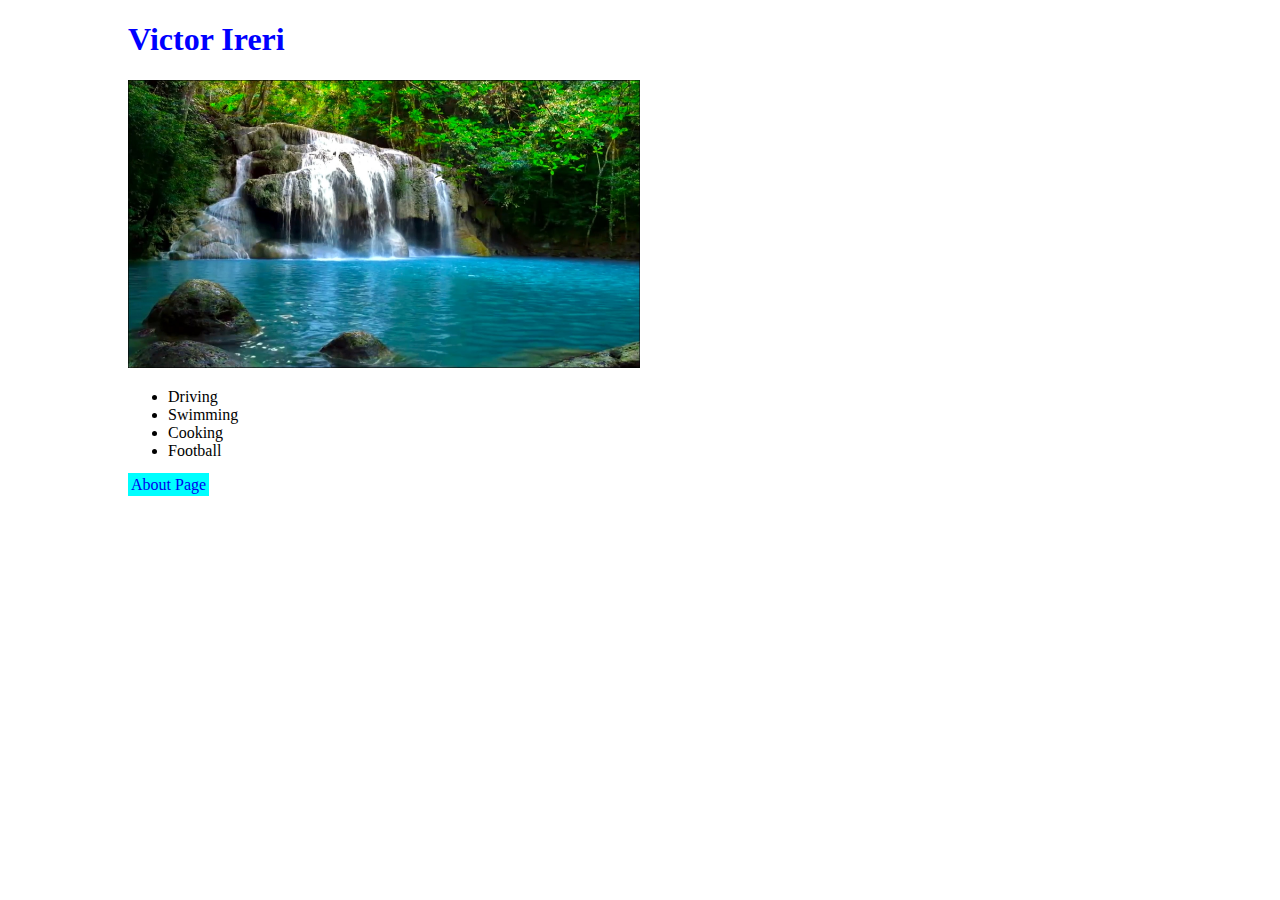
<file: index.html>
<!DOCTYPE html>
<html lang="en" dir="ltr">

<head>
  <meta charset="utf-8">
  <link rel="stylesheet" href="css/app.css" type="text/css">
  <title>Victor</title>
</head>

<body>
  <h1>Victor Ireri</h1>
  <img src="img/image1.jpg" alt="Johny Deep">

  <ul>
    <li>Driving</li>
    <li>Swimming</li>
    <li>Cooking</li>
    <li>Football</li>
  </ul>
  <span id="about-page">
    <a href="about.html">About Page</a>
  </span>
</body>

</html>
</file>
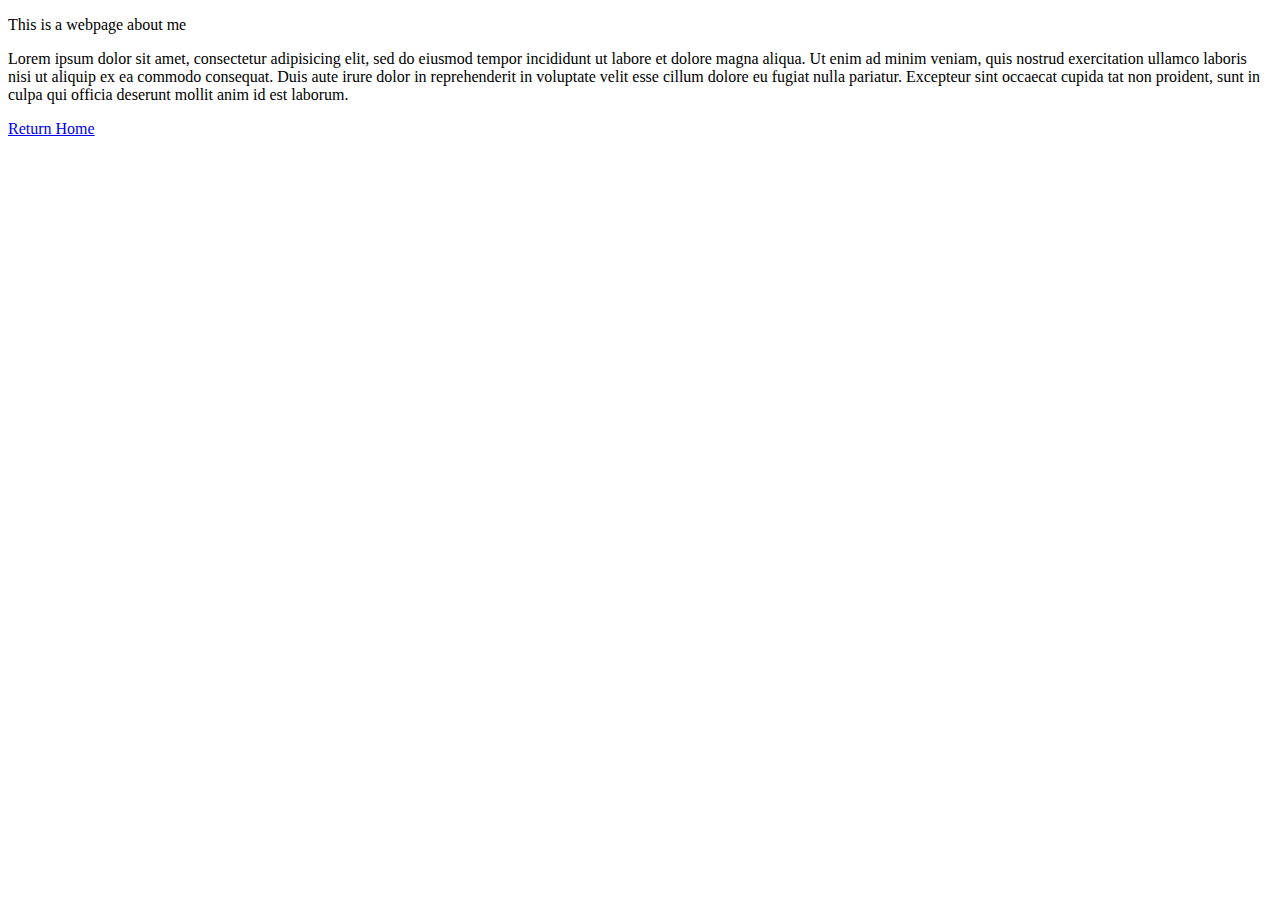
<file: about.html>
<!DOCTYPE html>
<html lang="en" dir="ltr">

<head>
  <meta charset="utf-8">
  <title></title>
</head>

<body>
  <p>This is a webpage about me</p>
  <p>Lorem ipsum dolor sit amet, consectetur adipisicing elit, sed do eiusmod tempor incididunt ut labore et dolore magna aliqua. Ut enim ad minim veniam, quis nostrud exercitation ullamco laboris nisi ut aliquip ex ea commodo consequat. Duis aute irure dolor in reprehenderit in voluptate velit esse cillum dolore eu fugiat nulla pariatur. Excepteur sint occaecat cupida tat non proident, sunt in culpa qui officia deserunt mollit anim id est laborum.
  </p>
  <a href="index.html">Return Home</a>
</body>

</html>
</file>
<file: css/app.css>
body{
  margin: auto;
  width: 80%;
}

h1{
  color: blue;
}

img{
  height: 50%;
  width: 50%;
}

#about-page{
  border: 1px aqua;
  background-color: aqua;
  padding: 3px;

}
a{
  text-decoration: none;
}
</file>
